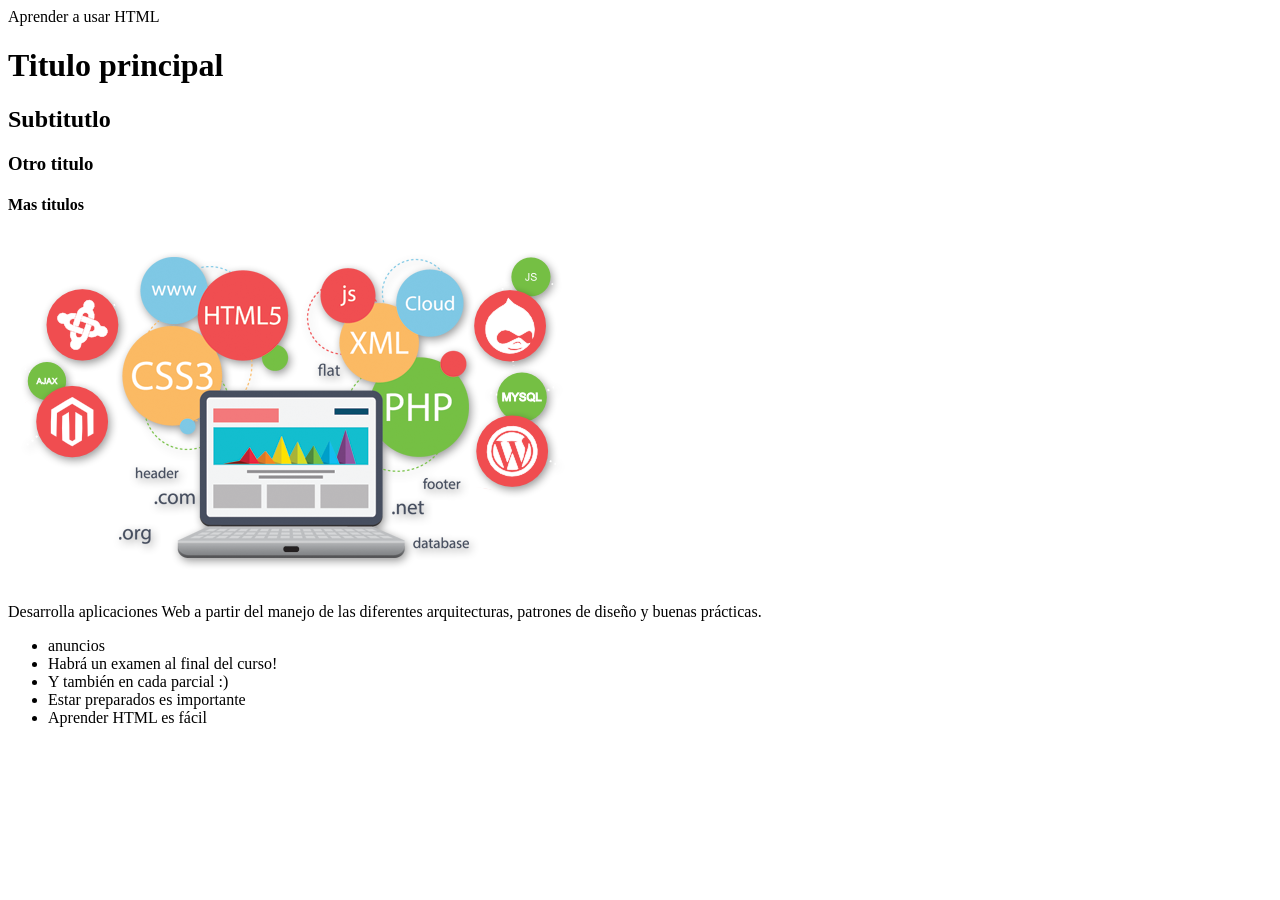
<file: index.html>
<!DOCTYPE html>
<html lang="en">

<head>
    <meta charset="UTF-8">
    <meta http-equiv="X-UA-Compatible" content="IE=edge">
    <meta name="viewport" content="width=device-width, initial-scale=1.0">
    <title>Desarrollo de aplicaciones web</title>
</head>

<body>
    Aprender a usar HTML

    <h1> Titulo principal</h1>
    <h2> Subtitutlo</h2>
    <h3> Otro titulo</h3>
    <h4> Mas titulos</h4>

    <img src="images/daw.png" alt="este es un ejemplo de imagen">
    <p>Desarrolla aplicaciones Web a partir del manejo de las diferentes
        arquitecturas, patrones de diseño y buenas prácticas. </p>


    <ul>
        <li> anuncios</li>
        <li> Habrá un examen al final del curso!</li>
        <li>Y también en cada parcial :)</li>
        <li>Estar preparados es importante</li>
        <li>Aprender HTML es fácil</li>

    </ul>


</body>

</html>
</file>
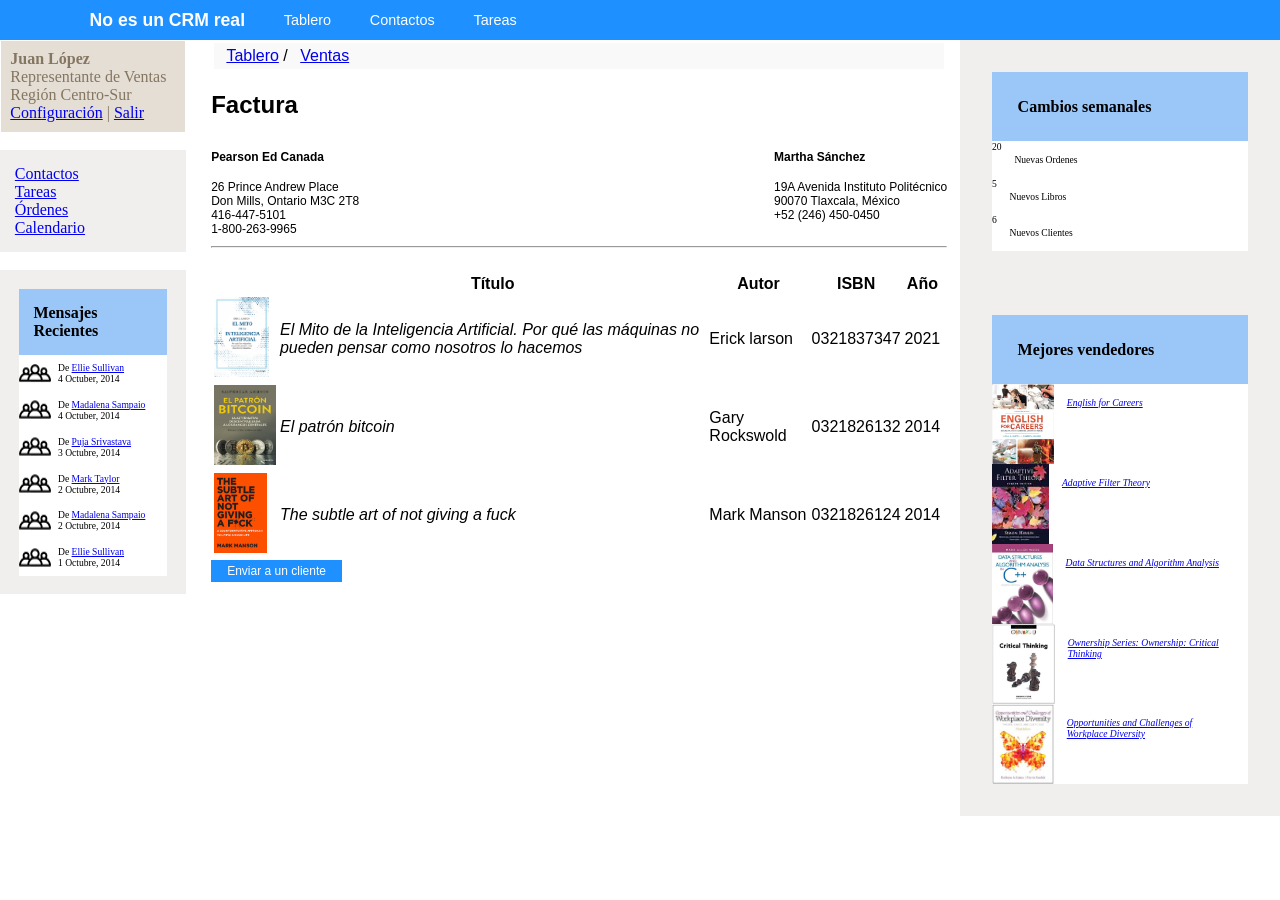
<file: Practica 9/index.html>
<!DOCTYPE html>
<html>

<head lang="en">
  <meta charset="utf-8">
  <title>CRM</title>
  <link rel="stylesheet" href="styles/reset.css" />
</head>

<body>
  <header>
    <a href="#">No es un CRM real</a>
    <nav>
      <ul>
        <li><a href="#">Tablero</a></li>
        <li><a href="#">Contactos</a></li>
        <li><a href="#">Tareas</a></li>
      </ul>
    </nav>
  </header>

  <main>
    <div class="center">
      <div id="sub_nav">
        <a href="#">Tablero</a> / <a href="#">Ventas</a>
      </div>

      <h2>Factura</h2>

      <div id="Pearson">
        <h4>Pearson Ed Canada</h4> 26 Prince Andrew Place
        <br /> Don Mills, Ontario M3C 2T8
        <br /> 416-447-5101
        <br /> 1-800-263-9965
      </div>

      <div id="Martha">
        <h4>Martha Sánchez</h4> 19A Avenida Instituto Politécnico
        <br /> 90070 Tlaxcala, México
        <br /> +52 (246) 450-0450
      </div>
      <div class="table">
        <hr>
        <table>
          <thead>
            <tr>
              <th></th>
              <th scope="col">Título</th>
              <th scope="col">Autor</th>
              <th scope="col">ISBN</th>
              <th scope="col">Año</th>
              <th></th>
            </tr>
          </thead>
          <tbody>
            <tr>
              <td><img src="image/photo1.jpg" height="100px" /></td>

              <td><em>El Mito de la Inteligencia Artificial. Por qué las máquinas no pueden pensar como nosotros lo
                  hacemos</em></td>
              <td>Erick larson</td>
              <td>0321837347</td>
              <td>2021</td>
            </tr>
            <tr>
              <td><img src="image/photo2.jpg" height="100px" /></td>
              <td><em>El patrón bitcoin</em></td>
              <td>Gary Rockswold</td>
              <td>0321826132</td>
              <td>2014</td>
            </tr>

            <tr>
              <td><img src="image/photo3.jpg" height="100px" /></td>
              <td><em>The subtle art of not giving a fuck</em></td>
              <td>Mark Manson</td>
              <td>0321826124</td>
              <td>2014</td>
            </tr>

          </tbody>
        </table>
        <p><a href="#">Enviar a un cliente</a></p>
      </div>
    </div>
    <aside class="aside_left">
      <div>
        <div class="rep">
          <span></span>
          <strong>Juan López</strong>
          <br /> Representante de Ventas Región Centro-Sur
          <br />
          <a href="#">Configuración</a> | <a href="#">Salir</a>
        </div>
        <nav class="list">
          <ul>
            <li><a href="#">Contactos</a></li>
            <li><a href="#">Tareas</a></li>
            <li><a href="#">Órdenes</a></li>
            <li><a href="#">Calendario</a></li>
          </ul>
        </nav>

        <div class="messages">
          <div class="messages_title">
            <h3>Mensajes Recientes</h3>
          </div>
          <ul>
            <li><img src="image/icon.png">
              <p>De <a href="#">Ellie Sullivan</a>
                <br />4 Octuber, 2014
              </p>
            </li>
            <li><img src="image/icon.png">
              <p>De <a href="#">Madalena Sampaio</a>
                <br />4 Octuber, 2014
              </p>
            </li>
            <li><img src="image/icon.png">
              <p>De <a href="#">Puja Srivastava</a>
                <br />3 Octubre, 2014
              </p>
            </li>
            <li><img src="image/icon.png">
              <p>De <a href="#">Mark Taylor</a>
                <br />2 Octubre, 2014
              </p>
            </li>
            <li><img src="image/icon.png">
              <p>De <a href="#">Madalena Sampaio</a>
                <br /> 2 Octubre, 2014
              </p>
            </li>
            <li><img src="image/icon.png">
              <p>De <a href="#">Ellie Sullivan</a>
                <br />1 Octubre, 2014
              </p>
            </li>
          </ul>
        </div>
      </div>
    </aside>
    <aside class="aside_right">
      <div class="messages">
        <div class="messages_title">
          <h3>Cambios semanales</h3>
        </div>
        <ul>
          <li><span>20</span>
            <p>Nuevas Ordenes</p>
          </li>
          <li><span>5</span>
            <p>Nuevos Libros</p>
          </li>
          <li><span>6</span>
            <p>Nuevos Clientes</p>
          </li>
        </ul>
      </div>
      <div class="messages">
        <div class="messages_title">
          <h3>Mejores vendedores</h3>
        </div>
        <ul>
          <li>
            <img src="image/photo4.jpg" height="80px" />
            <p><em><a href="#">English for Careers</a></em></p>
          </li>
          <li>
            <img src="image/photo5.jpg" height="80px" />
            <p><em><a href="#">Adaptive Filter Theory</a></em></p>
          </li>
          <li>
            <img src="image/photo6.jpg" height="80px" />
            <p><em><a href="#">Data Structures and Algorithm Analysis</a></em></p>
          </li>
          <li>
            <img src="image/photo7.jpg" height="80px" />
            <p><em><a href="#">Ownership Series: Ownership: Critical Thinking</a></em></p>
          </li>
          <li>
            <img src="image/photo8.jpg" height="80px" />
            <p><em><a href="#">Opportunities and Challenges of Workplace Diversity</a></em></p>
          </li>
        </ul>
      </div>
    </aside>

  </main>

</body>

</html>
</file>
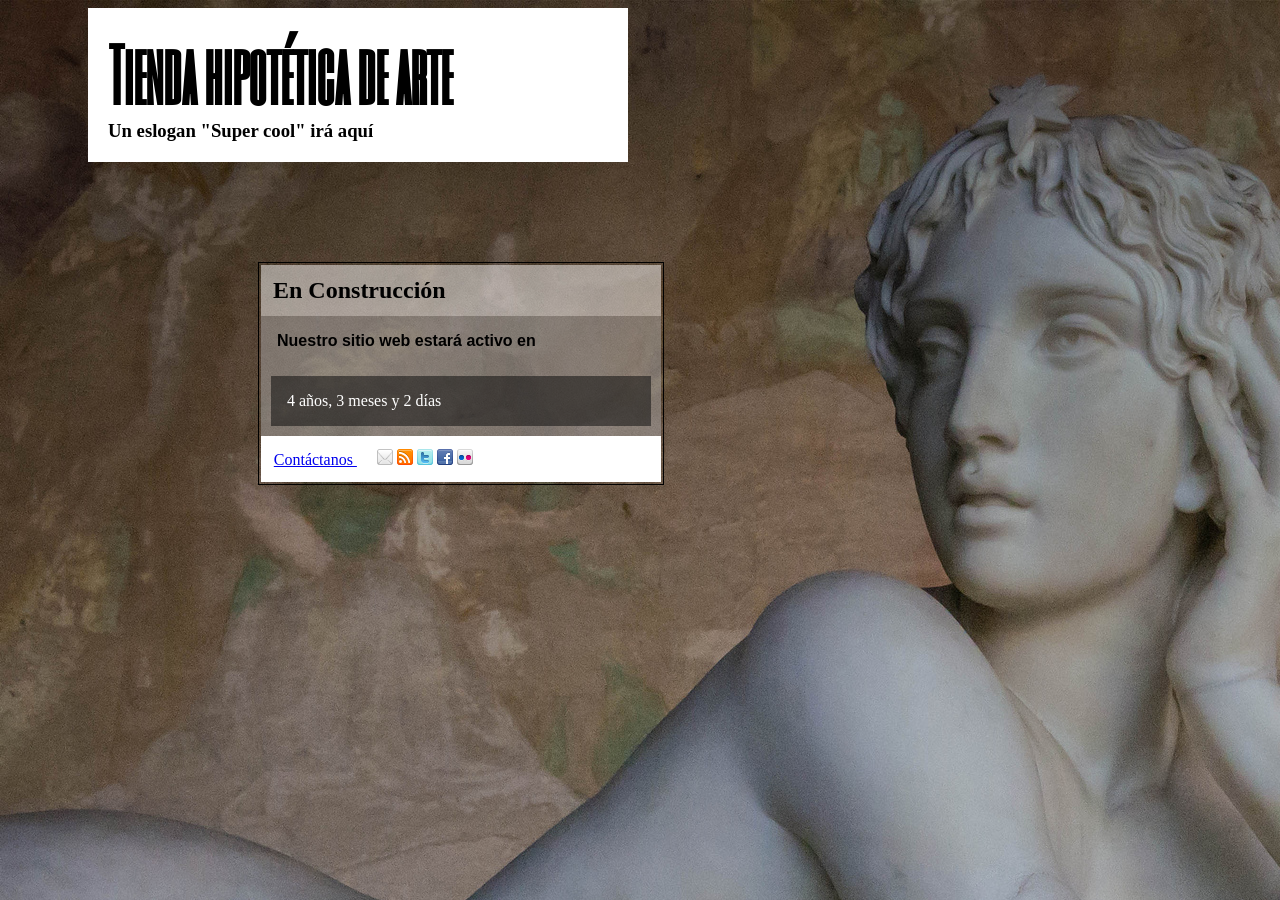
<file: Practica7/index.html>
<!DOCTYPE html>
<html>

<head>
  <meta charset="utf-8">
  <title>Tienda hipotética de arte</title>
  <link rel="stylesheet" href="styles/reset.css">
  <link rel="preconnect" href="https://fonts.googleapis.com">
  <link rel="preconnect" href="https://fonts.gstatic.com" crossorigin>
  <link href="https://fonts.googleapis.com/css2?family=Six+Caps&display=swap" rel="stylesheet">
</head>

<body>
  <header>
    <h1>Tienda hipotética de arte</h1>
    <h3>Un eslogan "Super cool" irá aquí</h3>
  </header>
  <article>
    <h2>En Construcción</h2>
    <div>
      <b>
        <p class="negrita">Nuestro sitio web estará activo en</p>
      </b>

      <div class="fondo">
        <p class="cafe">4 años, 3 meses y 2 días</p>
      </div>
    </div>
    <footer><a href="mailto:abc@abc.abc">Contáctanos </a> &nbsp;&nbsp;&nbsp;&nbsp;
      <img src="images/social/email_16.png" alt="Correo a alguien" />
      <img src="images/social/rss_16.png" alt="Contenidos indicados" />
      <img src="images/social/twitter_16.png" alt="Comparte esto en Twitter" />
      <img src="images/social/facebook_16.png" alt="Comparte esto en Facebook" />
      <img src="images/social/flickr_16.png" alt="Ve esto en Flickr" />
    </footer>
  </article>
</body>

</html>
</file>
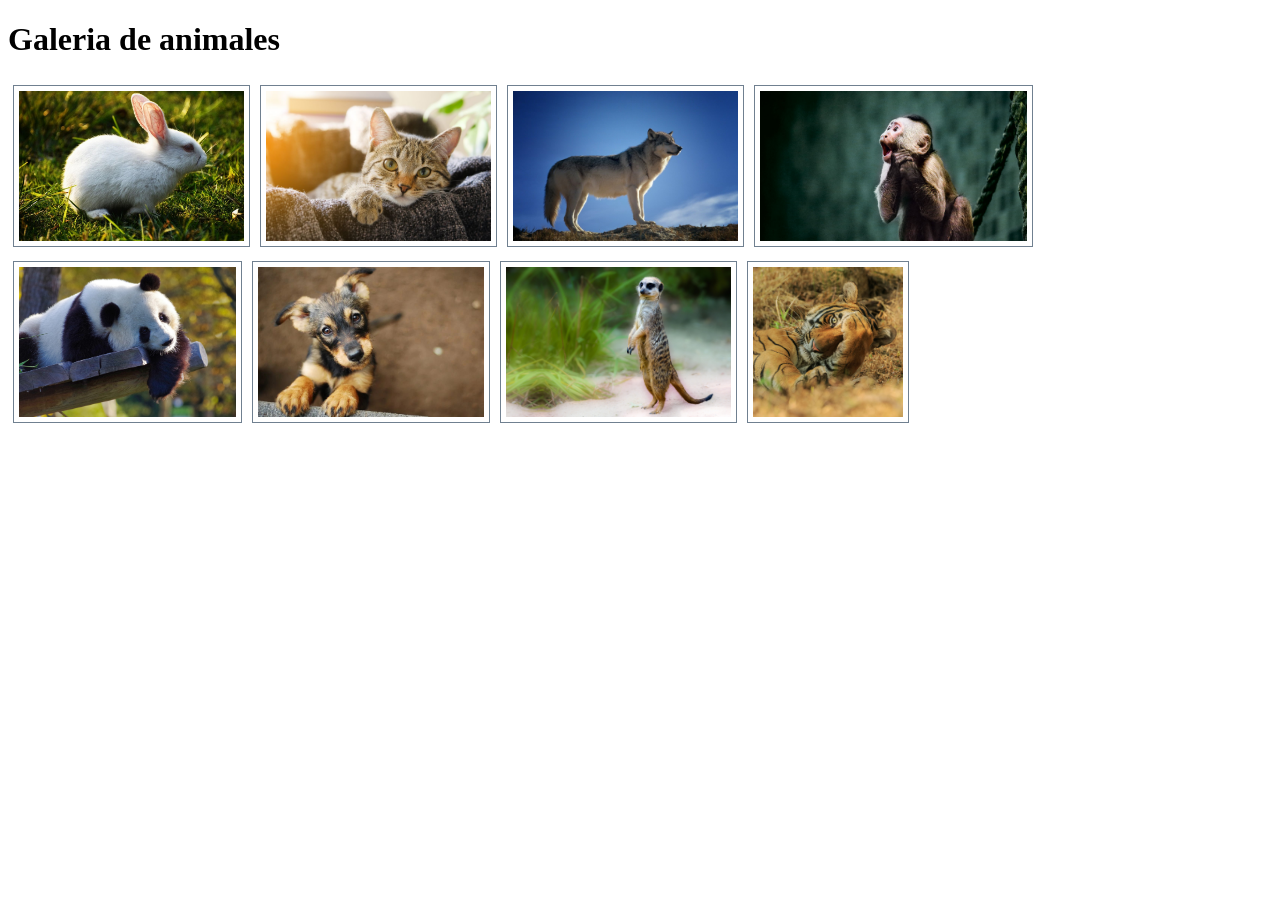
<file: practica10/foto.html>
<!DOCTYPE html>
<html lang="en">
<head>
    <meta charset="UTF-8">
    <meta http-equiv="X-UA-Compatible" content="IE=edge">
    <meta name="viewport" content="width=device-width, initial-scale=1.0">
    <title>Document</title>
    <link rel="stylesheet" href="styles/foto.css">
    <script src="scripts/foto-lista.js" defer> </script>
    <script src="scripts/foto.js " defer ></script>
</head>
<body>
    <h1> Galeria de animales</h1>
    <section id="album-view"      ></section>
    

    <section   id="modal-view" class="hidden"></section>
</body>
</html>
</file>
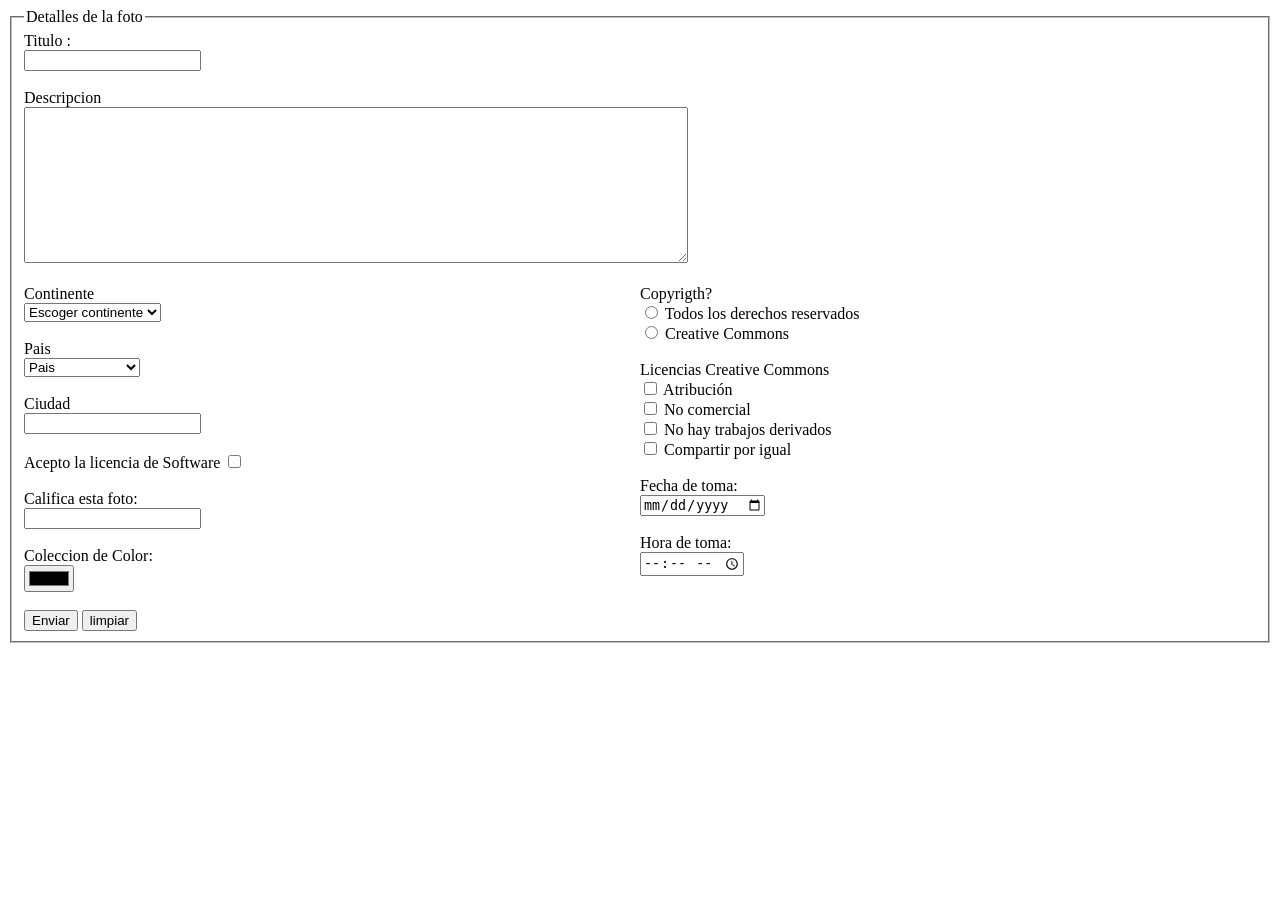
<file: Practica4/reporte.html>
<!DOCTYPE html>
<html lang="en">

<head>
  <meta charset="UTF-8">
  <meta http-equiv="X-UA-Compatible" content="IE=edge">
  <meta name="viewport" content="width=device-width, initial-scale=1.0">
  <title>Formulario</title>
</head>

<body>

  <form action="" method="get">
    <fieldset>

      <legend>Detalles de la foto</legend>


      Titulo : <br>
      <input type="text">
      <br> <br>

      Descripcion

      <br>
      <textarea name="" id="" cols="80" rows="10"></textarea>
      <br>
      <br>

      <div style="display:flex;">
        <div style="flex:1;">

          Continente
          <br>
          <select name="Continente" id="Continente">
            <option value="Escoger continente">Escoger continente</option>
            <option value="Africa">Afriica</option>
            <option value="Asia">Asia</option>
            <option value="Europa">Europa</option>
            <option value=" Norte America">Norte America</option>
            <option value="Sur America"> Sur America</option>
          </select>

          <br>
          <br>
          Pais
          <br>
          <select name="Pais" id="Pais">
            <option value="Pais">Pais</option>
            <option value="Canada">Canada</option>
            <option value="Mexico">México</option>
            <option value="Estados Unidos">Estados Unidos</option>
          </select>
          <br> <br>
          Ciudad
          <br>
          <label>
            <input list="browsers" name="myBrowser" /></label>
          <datalist id="browsers">
            <option value="Calgary">
            <option value="Montreal">
            <option value="Toronto">
            <option value="Vancouver">
            <option value="Tlaxcala">
          </datalist>


          <br> <br>

          Acepto la licencia de Software <input type="checkbox" name="info" id="">
          <br> <br>

          Califica esta foto:
          <br>

          <input type="number" name="Calificacion" id="Calificacion" cols="1" rows="1">
          <br> <br>

          Coleccion de Color:
          <br>
          <input type="color" name="" id="">
          <br> <br>
          <input type="submit" value="Enviar"> <input type="submit" value="limpiar">

        </div>
        <div style="flex:1;">

          Copyrigth?
          <br />
          <input type='radio' name='Derechos' value='Derechos'> Todos los derechos reservados<br />
          <input type='radio' name='Dere' value='Dere'> Creative Commons<br />

          <br />
          Licencias Creative Commons<br />
          <input type='checkbox' name='atribucion' value='atribucion'> Atribución<br />
          <input type='checkbox' name='nocomercial' value='nocomercial'> No comercial<br />
          <input type='checkbox' name='trabajo' value='trabajo'> No hay trabajos derivados<br />
          <input type='checkbox' name='compartir' value='compartir'> Compartir por igual<br />
          <br />
          Fecha de toma: <br /><input type="date" name="" id=""> <br>
          <br />
          Hora de toma:
          <br /><input type="time"> <br />
        </div>








    </fieldset>

  </form>


</body>

</html>
</file>
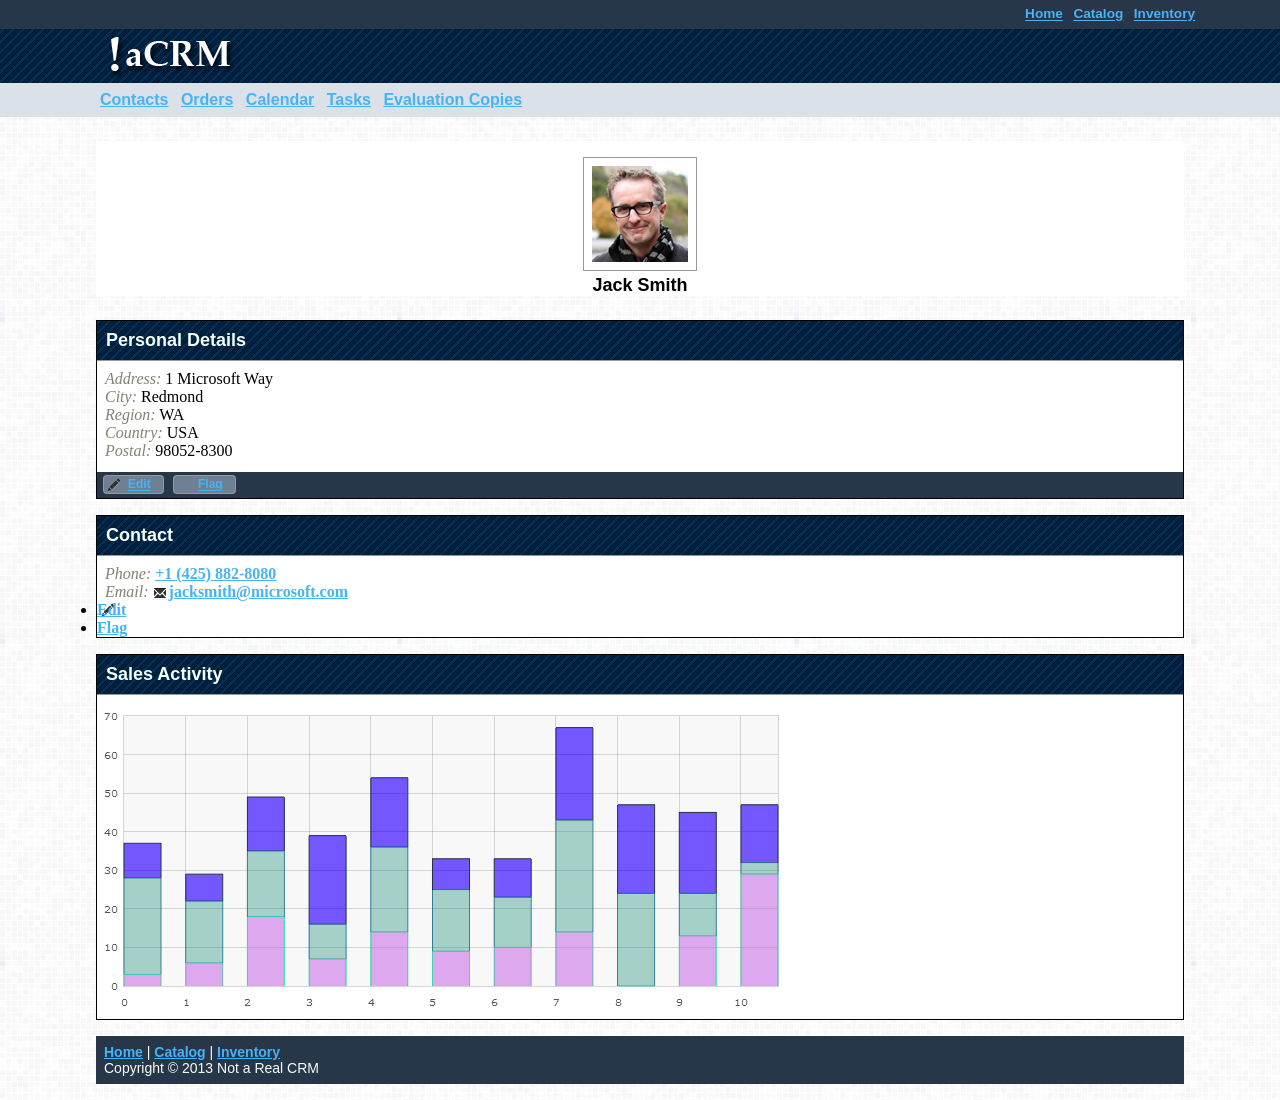
<file: practica6/ejercicio.html>
<!DOCTYPE html>
<html>
<head lang="en">
  <meta charset="utf-8">
  <title>Not a Real CRM</title>
  <link rel="stylesheet" href="styles/reset.css">
</head>
<body>
  <header>
    <nav id="firstMenu">
      <ul>
        <li><a href="#">Home</a></li>
        <li><a href="#">Catalog</a></li>
        <li><a href="#">Inventory</a></li>
      </ul>
    </nav>
    <h1><img src="images/notacrm-logo.png" alt="logo"></h1>

    <nav id="secondaryMenu" >
      <ul>
        <li><a href="#">Contacts</a></li>
        <li><a href="#">Orders</a></li>
        <li><a href="#">Calendar</a></li>
        <li><a href="#">Tasks</a></li>
        <li><a href="#">Evaluation Copies</a></li>
      </ul>
    </nav>
  </header>

  <article>

    <div>
      <img src="images/profile-96x96.jpg">
      <h2>Jack  Smith</h2>
    </div>

    <section>
      <h3>Personal Details</h3>
      <p>
        <em>Address:</em> 1 Microsoft Way<br>
        <em>City:</em>    Redmond<br>
        <em>Region:</em>  WA<br>
        <em>Country:</em> USA<br/>
        <em>Postal:</em>  98052-8300<br/>
      </p>
      <div class="act">
        <ul>
          <li><a href="#" class="Edit">Edit</a></li>
          <li><a href="#" class="Flag">Flag</a></li>
        </ul>
      </div>
    </section>

    <section>
      <h3>Contact</h3>
      <p>
        <em>Phone:</em> <a href="tel:+14258828080">+1 (425) 882-8080</a><br/>
        <em>Email:</em> <a href="mailto:jacksmith@microsoft.com">jacksmith@microsoft.com</a>
      </p>
      <div>
        <ul>
          <li><a href="#" class="Edit">Edit</a></li>
          <li><a href="#" class="Flag">Flag</a></li>
        </ul>
      </div>
    </section>

    <section>
      <h3>Sales Activity</h3>
      <figure>
        <img src="images/chart.png" alt="chart" title="sales chart" />
      </figure>

    </section>
  </article>

  <footer>
    <p><a href="#">Home</a> | <a href="#">Catalog</a> | <a href="#">Inventory</a></p>
    <p id="copyright">Copyright &copy; 2013 Not a Real CRM</p>
  </footer>


</body>
</html>
</file>
<file: practica10/styles/foto.css>
#album-view img{
      
          border: 1px solid slategray;
          margin: 5px;
          padding: 5px;
          height: 150px;


}


#modal-view{
      position: absolute;
      top: 0 ;
      left: 0;
      height: 100vh;
      width: 100vw;


      background-color: rgba(0,0,0, 0.9);
      z-index: 2;
      display: flex;
      justify-content: center;
      align-items: center ;

}



#modal-view img{
          max-height: 100%;
          max-width: 100%;
        
}

#modal-view.hidden{

         display: none;

}
</file>
